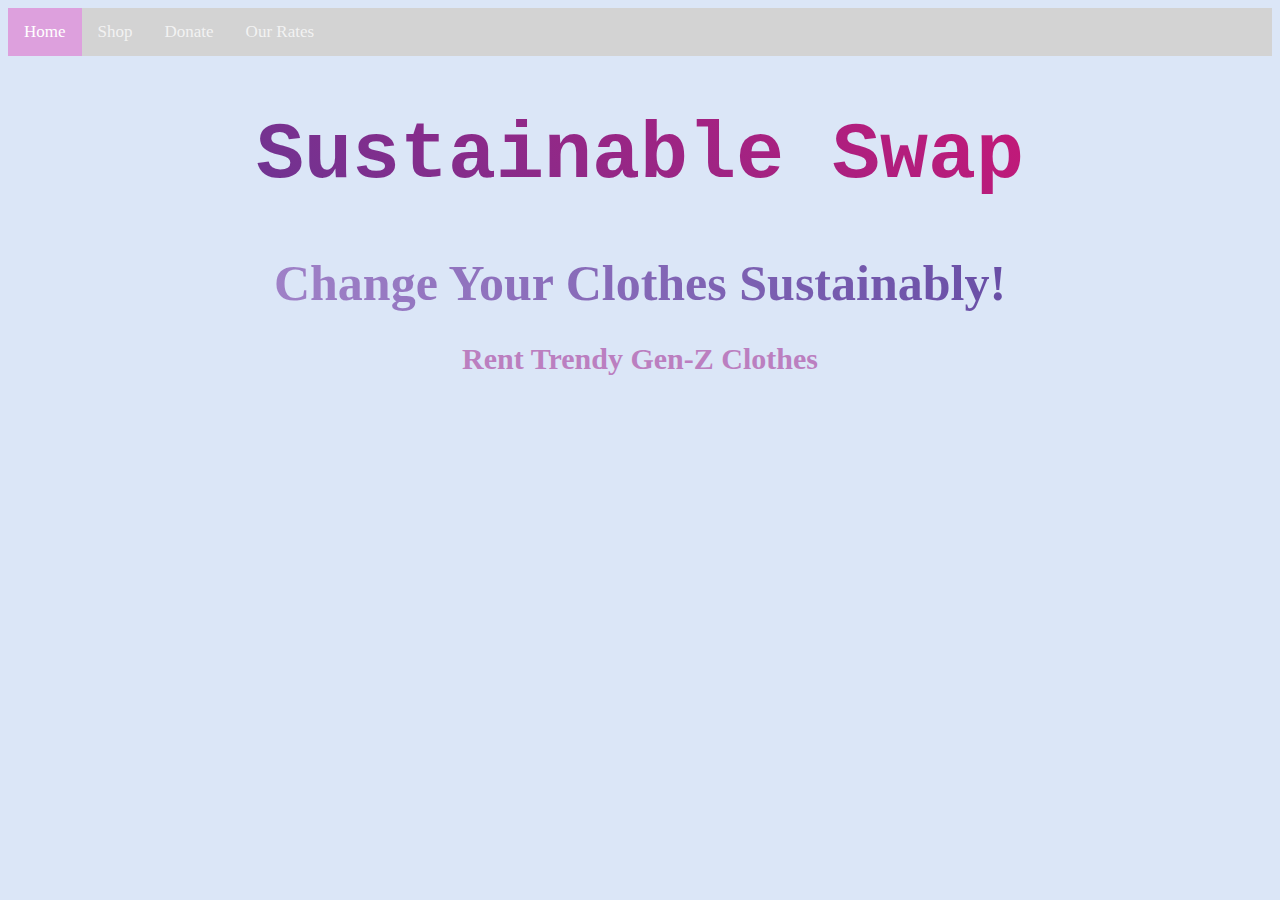
<file: frontend/index.html>
<!DOCTYPE html>
<html lang="en">

<head>
    <meta charset="UTF-8">
    <meta name="viewport" content="width=device-width, initial-scale=1.0">
    <title>HOTH</title>
    <link rel="stylesheet" href="style.css">
</head>

<body>
    <div class="topnav">
        <a class="active" href="home">Home</a>
        <a href="catalog.html">Shop</a>
        <a href="donation.html">Donate</a>
        <a href="pricing.html">Our Rates</a>
    </div>
    
    <div class="container">
        <h1>Sustainable Swap</h1>
        <h2>Change Your Clothes Sustainably!</h2>
        <p>Rent Trendy Gen-Z Clothes </p>
    
    </div>
</body>

</html>
</file>
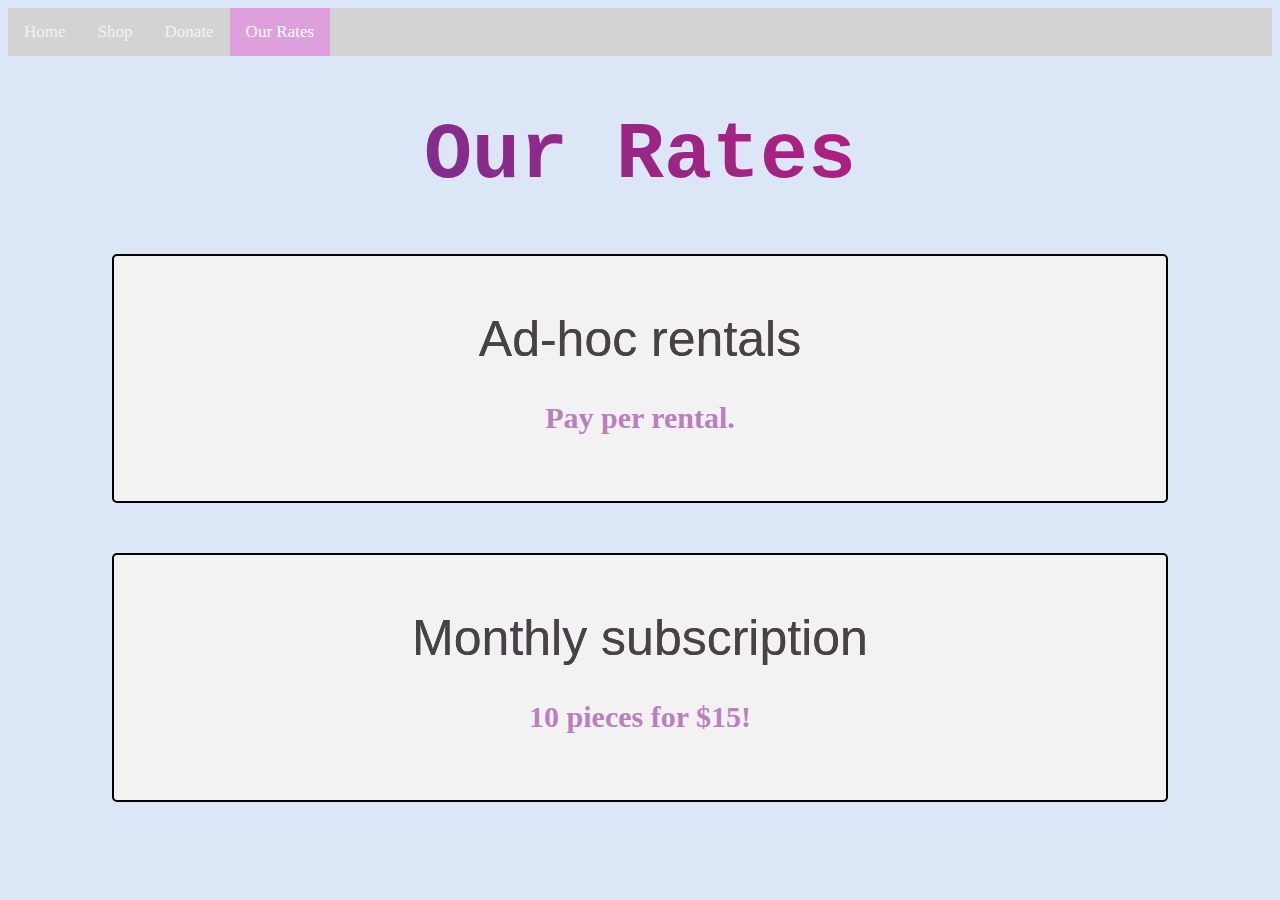
<file: frontend/pricing.html>
<!DOCTYPE html>
<html>
<head>
        <div class="topnav">
            <a href="index.html">Home</a>
            <a href="catalog.html">Shop</a>
            <a href="donation.html">Donate</a>
            <a class="active" href="pricing.html">Our Rates</a>
        </div>
    <h1>Our Rates</h1>
    <link rel="stylesheet" href="pricing.css"/>
    <meta charset="UTF-8">
    <meta name="viewport" content="width=device-width, initial-scale=1.0">
    <title>Container Example</title>
    <link rel="stylesheet" href="style.css">
    </head>
    <body>
    
    <div class="container">
      <h1>Ad-hoc rentals</h1>
      <p>Pay per rental.</p>
    </div>

    <meta charset="UTF-8">
    <meta name="viewport" content="width=device-width, initial-scale=1.0">
    <title>Container Example</title>
    <link rel="stylesheet" href="style.css">
    </head>
    <body>
    
    <div class="container">
      <h1>Monthly subscription</h1>
      <p>10 pieces for $15!</p>
    </div>
    
    </body>
    </html>
</file>
<file: frontend/style.css>
.container {
  text-align: center;
  margin-top: 50px;
}

h1 {
  text-align: center;
  font-size: 80px;
  font-weight: 600;
  font-family: 'Courier New', Courier, monospace;
  background-image: linear-gradient(45deg, #553c9a, #dd1070);
  color: transparent;
  background-clip: text;
  -webkit-background-clip: text;
}

h2 {
  font-size: 50px;
  font-weight: 600;
  font-family: 'Brush Script MT', cursive;
  background-image: linear-gradient(to left, #553c9a, #b393d3);
  color: transparent;
  background-clip: text;
  -webkit-background-clip: text;
  margin-bottom: 4px;
}

body {
  background-color: #dbe6f7;
}

p {
  font-size: 30px;
  font-weight: 600;
  font-family: Georgia, 'Times New Roman', Times, serif;
  color: #bb7fc0;
  padding-bottom: 16px;
}

button {
  align-items: center;
  appearance: none;
  background-color: #FCFCFD;
  border-radius: 4px;
  border-width: 0;
  box-shadow: rgba(45, 35, 66, 0.4) 0 2px 4px, rgba(45, 35, 66, 0.3) 0 7px 13px -3px, #D6D6E7 0 -3px 0 inset;
  box-sizing: border-box;
  color: #36395A;
  cursor: pointer;
  display: inline-block;
  font-family: "JetBrains Mono", monospace;
  height: 48px;
  justify-content: center;
  line-height: 1;
  list-style: none;
  overflow: hidden;
  padding-left: 16px;
  padding-right: 16px;
  position: relative;
  text-align: center;
  text-decoration: none;
  transition: box-shadow .15s, transform .15s;
  user-select: none;
  -webkit-user-select: none;
  touch-action: manipulation;
  white-space: nowrap;
  will-change: box-shadow, transform;
  font-size: 18px;
}

button:focus {
  box-shadow: #D6D6E7 0 0 0 1.5px inset, rgba(45, 35, 66, 0.4) 0 2px 4px, rgba(45, 35, 66, 0.3) 0 7px 13px -3px, #D6D6E7 0 -3px 0 inset;
}

button:hover {
  box-shadow: rgba(45, 35, 66, 0.4) 0 4px 8px, rgba(45, 35, 66, 0.3) 0 7px 13px -3px, #D6D6E7 0 -3px 0 inset;
  transform: translateY(-2px);
}

button:active {
  box-shadow: #D6D6E7 0 3px 7px inset;
  transform: translateY(2px);
}
.topnav {
  background-color: lightgray;
  overflow: hidden;
}

/* Style the links inside the navigation bar */
.topnav a {
  float: left;
  color: #f2f2f2;
  text-align: center;
  padding: 14px 16px;
  text-decoration: none;
  font-size: 17px;
}

/* Change the color of links on hover */
.topnav a:hover {
  background-color: #ddd;
  color: black;
}

/* Add a color to the active/current link */
.topnav a.active {
  background-color: plum;
  color: white;
}
</file>
<file: frontend/pricing.css>
.container {
    width: 80%; /* Set the width of the container */
    margin: auto; /* Center the container */
    padding: 20px; /* Add some padding inside the container */
    border: 2px solid #000; /* Add a border around the container */
    border-radius: 5px; /* Optional: round the corners of the border */
    background-color: #f2f2f2; /* Set a background color */
  }

  .container h1 {
    font-family: 'Helvetica Neue', sans-serif;
    font-size: 50px;
    font-weight: 500;
    color: #444;
  }

  .container {
    width: 80%; /* Set the width of the container */
    margin: auto; /* Center the container */
    padding: 20px; /* Add some padding inside the container */
    border: 2px solid #000; /* Add a border around the container */
    border-radius: 5px; /* Optional: round the corners of the border */
    background-color: #f2f2f2; /* Set a background color */
  }

  .container h1 {
    font-family: 'Helvetica Neue', sans-serif;
    font-size: 50px;
    font-weight: 500;
    color: #444;
  }
  

  .container {
    text-align: left;
    margin-top: 50px;
  }
  
  h1 {
    text-align: center;
    font-size: 80px;
    font-weight: 600;
    font-family: 'Courier New', Courier, monospace;
    background-image: linear-gradient(45deg, #553c9a, #dd1070);
    color: transparent;
    background-clip: text;
    -webkit-background-clip: text;
  }
  
  h2 {
    font-size: 50px;
    font-weight: 600;
    font-family: 'Brush Script MT', cursive;
    background-image: linear-gradient(to left, #553c9a, #b393d3);
    color: transparent;
    background-clip: text;
    -webkit-background-clip: text;
    margin-bottom: 4px;
  }
  
  body {
    background-color: #dbe6f7;
  }
  
  p {
    font-size: 30px;
    font-weight: 600;
    font-family: Georgia, 'Times New Roman', Times, serif;
    color: #bb7fc0;
    padding-bottom: 16px;
  }
  
  button {
    align-items: center;
    appearance: none;
    background-color: #FCFCFD;
    border-radius: 4px;
    border-width: 0;
    box-shadow: rgba(45, 35, 66, 0.4) 0 2px 4px, rgba(45, 35, 66, 0.3) 0 7px 13px -3px, #D6D6E7 0 -3px 0 inset;
    box-sizing: border-box;
    color: #36395A;
    cursor: pointer;
    display: inline-block;
    font-family: "JetBrains Mono", monospace;
    height: 48px;
    justify-content: center;
    line-height: 1;
    list-style: none;
    overflow: hidden;
    padding-left: 16px;
    padding-right: 16px;
    position: relative;
    text-align: center;
    text-decoration: none;
    transition: box-shadow .15s, transform .15s;
    user-select: none;
    -webkit-user-select: none;
    touch-action: manipulation;
    white-space: nowrap;
    will-change: box-shadow, transform;
    font-size: 18px;
  }
  
  button:focus {
    box-shadow: #D6D6E7 0 0 0 1.5px inset, rgba(45, 35, 66, 0.4) 0 2px 4px, rgba(45, 35, 66, 0.3) 0 7px 13px -3px, #D6D6E7 0 -3px 0 inset;
  }
  
  button:hover {
    box-shadow: rgba(45, 35, 66, 0.4) 0 4px 8px, rgba(45, 35, 66, 0.3) 0 7px 13px -3px, #D6D6E7 0 -3px 0 inset;
    transform: translateY(-2px);
  }
  
  button:active {
    box-shadow: #D6D6E7 0 3px 7px inset;
    transform: translateY(2px);
  }
  .topnav {
    background-color: lightgray;
    overflow: hidden;
  }
  
  /* Style the links inside the navigation bar */
  .topnav a {
    float: left;
    color: #f2f2f2;
    text-align: center;
    padding: 14px 16px;
    text-decoration: none;
    font-size: 17px;
  }
  
  /* Change the color of links on hover */
  .topnav a:hover {
    background-color: #ddd;
    color: black;
  }
  
  /* Add a color to the active/current link */
  .topnav a.active {
    background-color: plum;
    color: white;
  }
</file>
